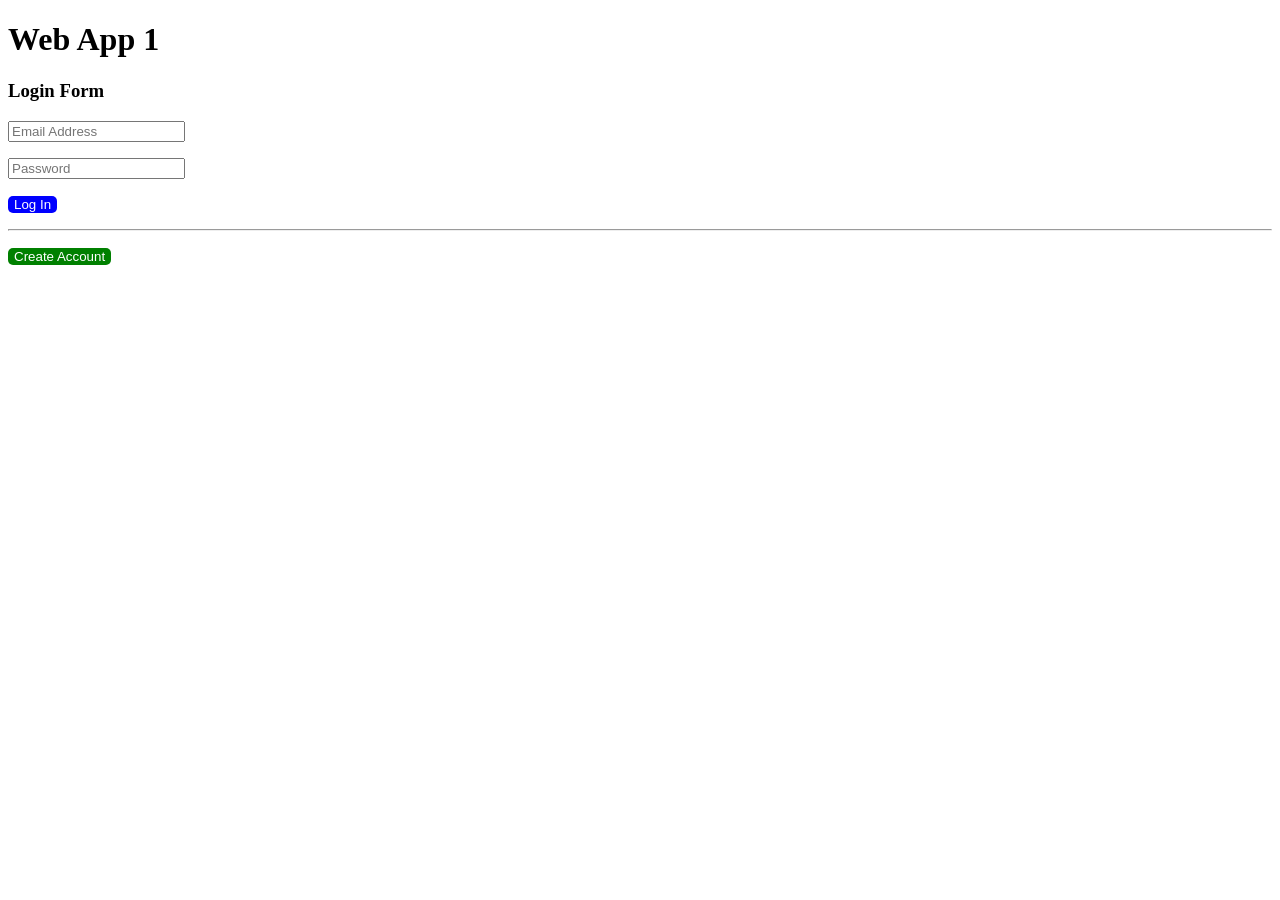
<file: html-css-js/webapp1/index.html>
<!DOCTYPE html>
<html lang="en">
  <head>
    <meta charset="UTF-8" />
    <meta name="viewport" content="width=device-width, initial-scale=1.0" />
    <title>Document</title>
    <link rel="stylesheet" href="style.css">
    <script src="script.js"></script>
  </head>
  <body onload="showLoginForm()">
    <h1>Web App 1</h1>
    <div id="root">
      
    </div>
  </body>
</html>
</file>
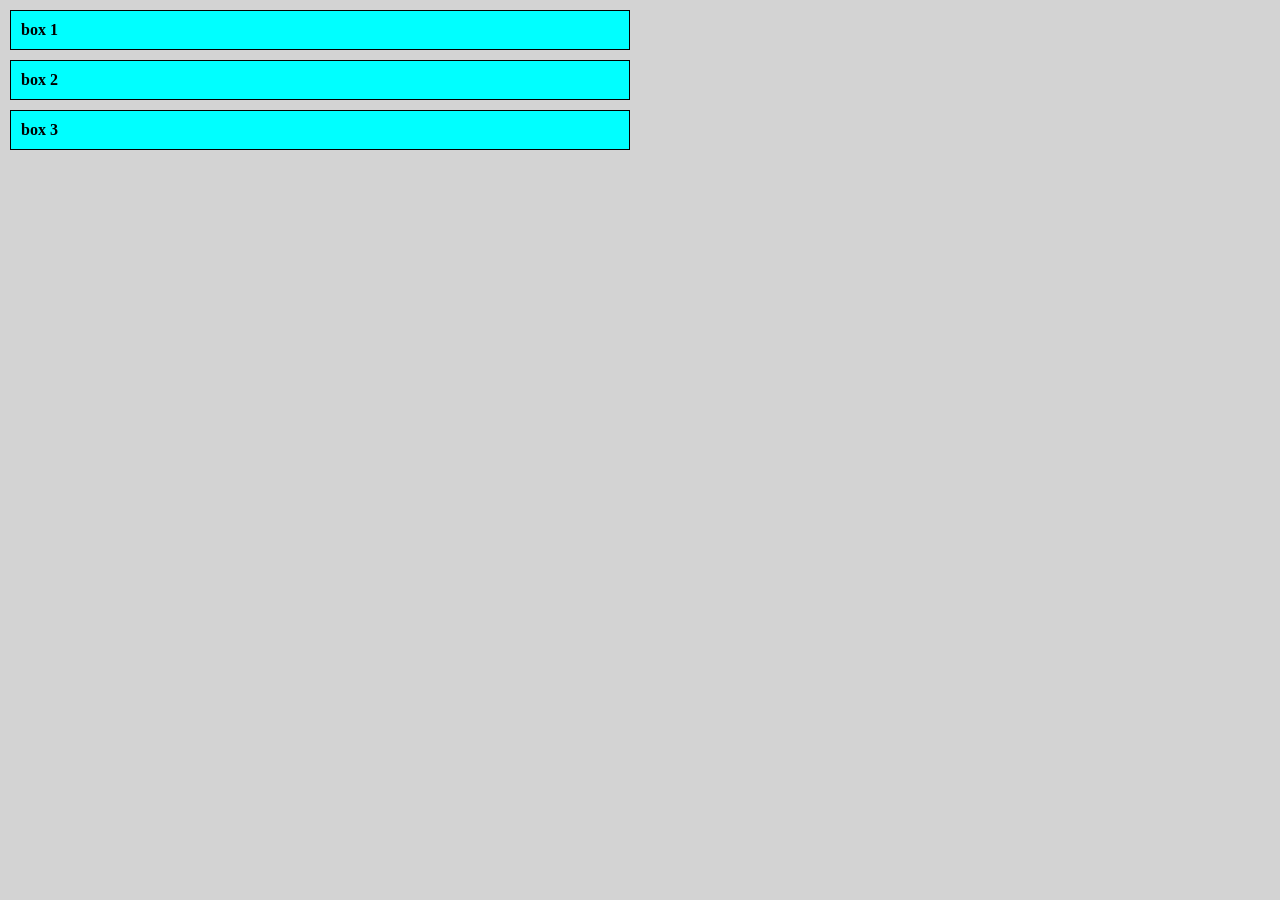
<file: file2.html>
<!DOCTYPE html>
<html lang="en">
<head>
    <meta charset="UTF-8">
    <meta name="viewport" content="width=device-width, initial-scale=1.0">
    <title>Document</title>
    <link rel="stylesheet" href="styles.css">
</head>
<body style="background-color: lightgrey;width:50%;">
    <div><h4 class="box1">box 1</h4></div>
    <div><h4 class="box1">box 2</h4></div>
    <div><h4 class="box1">box 3</h4></div>
    
</body>
</html>
</file>
<file: html-css-js/webapp1/style.css>
.login-btn{
    background-color: blue;
    color: white;
    border-radius:5px;
    border: none;
}

.register-btn{
    background-color: green;
    color: white;
     border-radius:5px;
    border: none;
}
</file>
<file: styles.css>
.footer {
     background-color: silver;
 }

 .container{
    margin: 0px;
        background: linear-gradient(90deg,#d4af37,#f5e6a8);

 }
 .header {
    display: flex;
    background-color: linear-gradient(90deg,#d4af37,#f5e6a8);
    color: rgb(0, 0, 0);
 }
 *{
   margin: 0px; 
   
 }

 .menu{
    display: flex;
    
 }
.menu li{
    list-style:none;
    margin: 5px;
    color: black;
 }
 .menu li a{
    text-decoration: none;
    color:rgb(0, 0, 0);
 }
.box{
    margin: 10px;
    padding: 10px;
    border: 1px rgb(0, 0, 0) solid;
    background: linear-gradient(90deg,#d4af37,#f5e6a8);
 }
 .box1{
    margin: 10px;
    padding: 10px;
    border: 1px rgb(0, 0, 0) solid;
    display: flex;
    background-color: aqua;
 }
</file>
